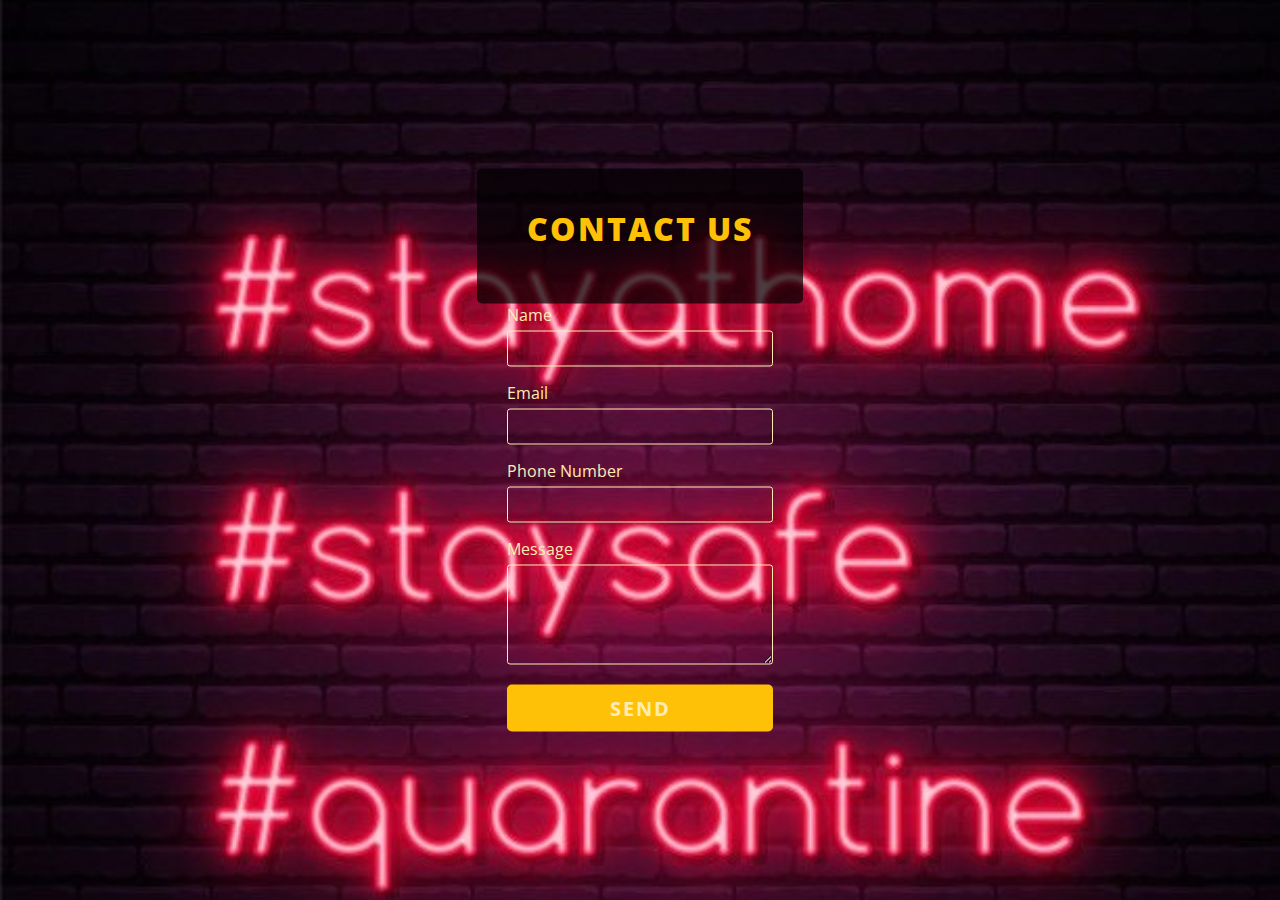
<file: contactus.html>
<!DOCTYPE html>
<html lang="en">
<head>
	<meta charset="UTF-8">
	<title>Contact Us</title>
	<script src="https://ajax.googleapis.com/ajax/libs/jquery/3.3.1/jquery.min.js"></script>
	<script>
		$(document).ready(function(){
			$(".btn").click(function(){
				$(".input, .text-area").val(" ");
			});
		});
	</script>
	<link rel="stylesheet" href="styles1.css">
</head>

<body>

<div class="wrapper">
		<div class="contact-form">
                <form id="contact-form" method="post" action="ContactForm1.php"
			<div class="title">Contact Us</div>

			<div class="input-fields">
					<div class="items">
						<label for="name" class="label">name</label>
						<input id="name" type="text" class="input">
					</div>
					<div class="items">
						<label for="email" class="label">email</label>
						<input id="email" type="text" class="input">
					</div>
					<div class="items">
						<label for="Phone number" class="label">Phone Number</label>
						<input id="Phone Number" type="text" class="input">
					</div>
					<div class="items">
						<label for="msg" class="label">message</label>
						<textarea id="msg" class="text-area"></textarea>
					</div>
			</div>
				
			<div class="btn">send</div>
		</div>
</div>	
	
</body>
</html>
</file>
<file: styles1.css>
@import url('https://fonts.googleapis.com/css?family=Open+Sans');

*{
	margin: 0;
	padding: 0;
	outline: none;
	box-sizing: border-box;
}

body{
	background: url('vkk1.jpg') no-repeat top center;
	background-size: cover;
	width: 100%;
	height: 100vh;
	font-family: 'Open Sans', sans-serif;
	font-size: 16px;
}

.wrapper{
	position: absolute;
	top: 50%;
	left: 50%;
	transform: translate(-50%, -50%);
}

.contact-form{
	width: 100%;
	max-width: 500px;
	height: auto;
	background: rgba(0,0,0,0.7);
	padding: 40px 50px;
	border-radius: 5px;
}

.title{
	font-size: 2em;
	line-height: 1.25em;
	text-align: center;
	text-transform: uppercase;
	font-weight: 900;
	letter-spacing: 2px;
	color: #ffc107;
	padding-bottom: 15px;
}

.input-fields {
    padding: 0 30px;
}

.input-fields .items{
	width: 100%;
	padding-bottom: 15px;
} 

.input-fields .items .label{
	display: block;
    font-size: 1em;
    color: #ffecb3;
    text-transform: capitalize;
    transition: all 0.5s ease;
    padding-bottom: 5px;
}

.input-fields .items .input,
.input-fields .items .text-area{
	background: transparent;
    border: 0;
    border: 1px solid #ffecb3;
    width: 100%;
    padding: 8px 10px;
    font-size: 1em;
    color: #ffecb3;
    border-radius: 3px;
}

.btn{
	margin: 0 30px;
	background: #ffc107;
	color: #ffecb3;
	font-size: 1.25em;	
	padding: 10px 0;
	text-align: center;
	text-transform: uppercase;
	border-radius: 5px;
	cursor: pointer;
	font-weight: bold;
	letter-spacing: 2px;
}


.items #msg{
	height: 100px;
}


/* jquery code */
.input-fields .items .input.active .label{
	font-size: 15px;
	top: 0;
}

@media screen and (max-width: 750px){
	.input-fields {
	    padding: 0;
	}
}
</file>
